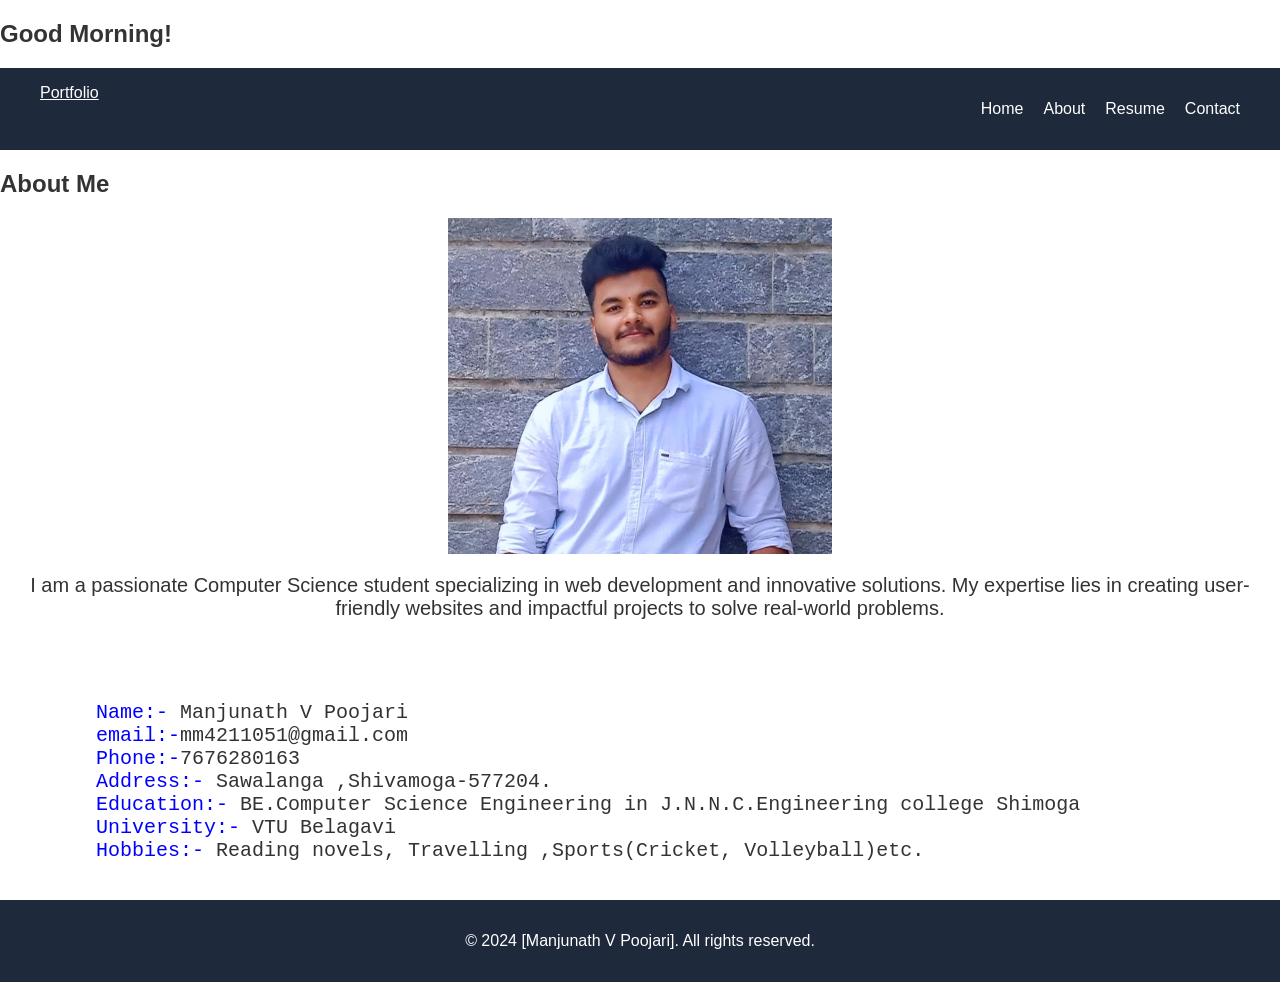
<file: about.html>
<!DOCTYPE html>
<html lang="en">
<head>
    <meta charset="UTF-8">
    <meta name="viewport" content="width=device-width, initial-scale=1.0">
    <title>About Me | My Portfolio</title>
    <link rel="stylesheet" href="styles.css">
<script src="https://code.jquery.com/jquery-3.6.0.min.js"></script>
    <script src="script.js" defer></script>   
</head>

<main>
<body>
    <header class="header">
        <nav class="navbar">
            <a href="index.html" class="logo">Portfolio</a>
            <ul class="nav-links">
                <li><a href="index.html">Home</a></li>
                <li><a href="about.html">About</a></li>
                <li><a href="resume.html">Resume</a></li>
                <li><a href="contact.html">Contact</a></li>
		
            </ul>
        </nav>
    </header>
	
    <section class="about">
        <h2>About Me</h2>
       <div class="about-content">
            <img class="image" src="mvp.png" alt="Profile Picture" width="300" height="300">

            <p class="weight33">
                I am a passionate Computer Science student specializing in web development and innovative solutions. My expertise lies in creating user-friendly websites and impactful projects to solve real-world problems.
            </p>
<br>
<pre><p class="weight32">
	<span style="color:blue;">Name:-</span> Manjunath V Poojari
	<span style="color:blue;">email:-</span>mm4211051@gmail.com
	<span style="color:blue;">Phone:-</span>7676280163
	<span style="color:blue;">Address:- </span>Sawalanga ,Shivamoga-577204.
	<span style="color:blue;">Education:-</span> BE.Computer Science Engineering in J.N.N.C.Engineering college Shimoga
	<span style="color:blue;">University:-</span> VTU Belagavi 
	<span style="color:blue;">Hobbies:-</span> Reading novels, Travelling ,Sports(Cricket, Volleyball)etc.
</p></pre>
       </div>
    </section>

	<br>

    <footer class="footer">
        <p>&copy; 2024 [Manjunath V Poojari]. All rights reserved.</p>
    </footer>
</body>

</main>
</html>
</file>
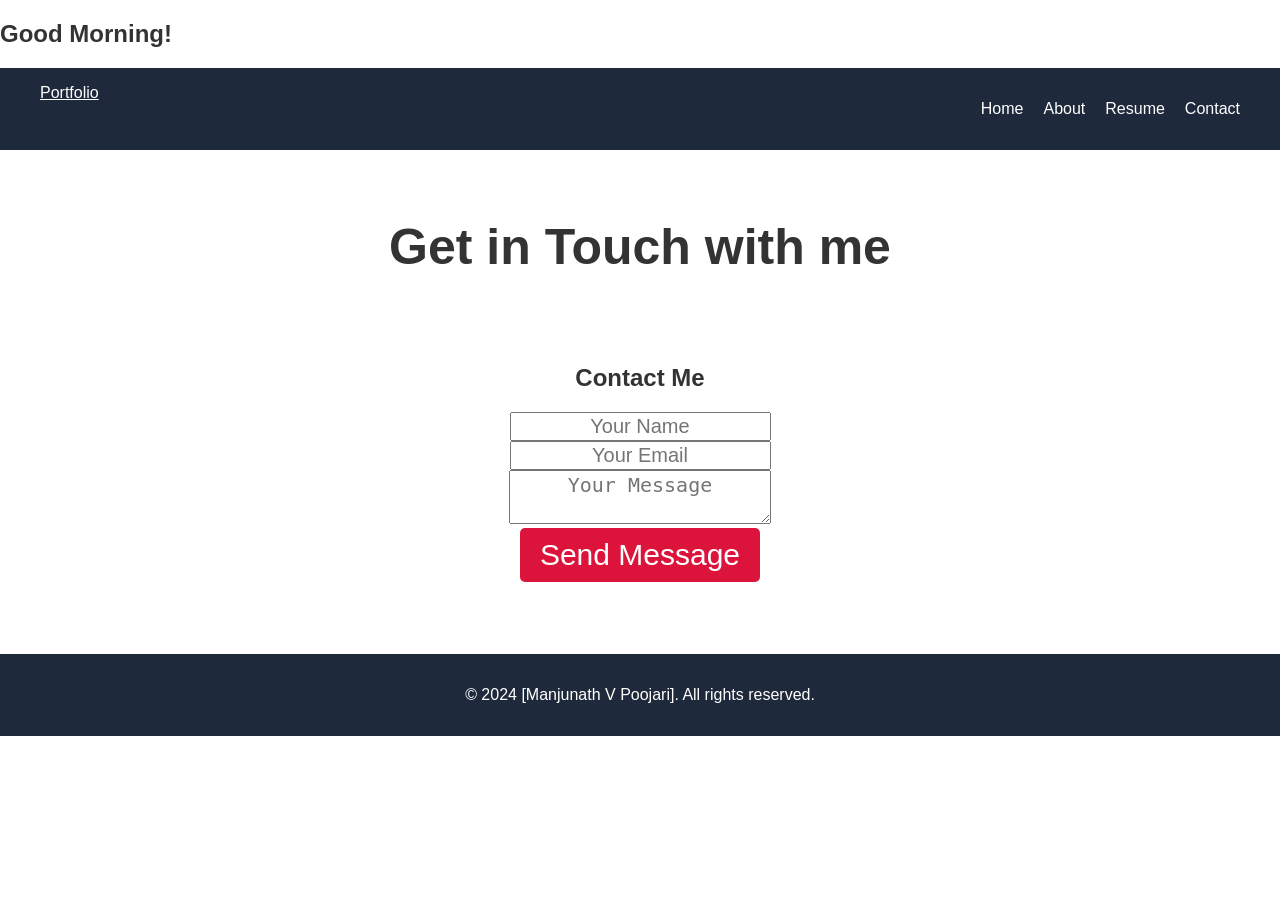
<file: contact.html>
<!DOCTYPE html>
<html lang="en">
<head>
    <meta charset="UTF-8">
    <meta name="viewport" content="width=device-width, initial-scale=1.0">
    <title>Contact | My Portfolio</title>
    <link rel="stylesheet" href="styles.css">
    <script src="https://code.jquery.com/jquery-3.6.0.min.js"></script>
    <script src="script.js" defer></script>
</head>
<main>
<body>
    <header class="header">
        <nav class="navbar">
            <a href="index.html" class="logo">Portfolio</a>
            <ul class="nav-links">
                <li><a href="index.html">Home</a></li>
                <li><a href="about.html">About</a></li>
                <li><a href="resume.html">Resume</a></li>
                <li><a href="contact.html">Contact</a></li>
		
            </ul>
        </nav>
    </header>
<br>
    <p class="weight">Get in Touch with me</p><br>
    <section class="align">
        <h2>Contact Me</h2>
        <form id="contact-form">
            <input class="weight33" type="text" placeholder="Your Name" required>
		<br>
            <input class="weight33" type="email" placeholder="Your Email" required>
		<br>            
	<textarea class="weight33" placeholder="Your Message" required></textarea>
        	<br>    
	<button type="submit" class="btn">Send Message</button>
        </form>
    </section>
<br><br><br><br>

    <footer class="footer">
        <p>&copy; 2024 [Manjunath V Poojari]. All rights reserved.</p>
    </footer>

</body>

</main>
</html>
</file>
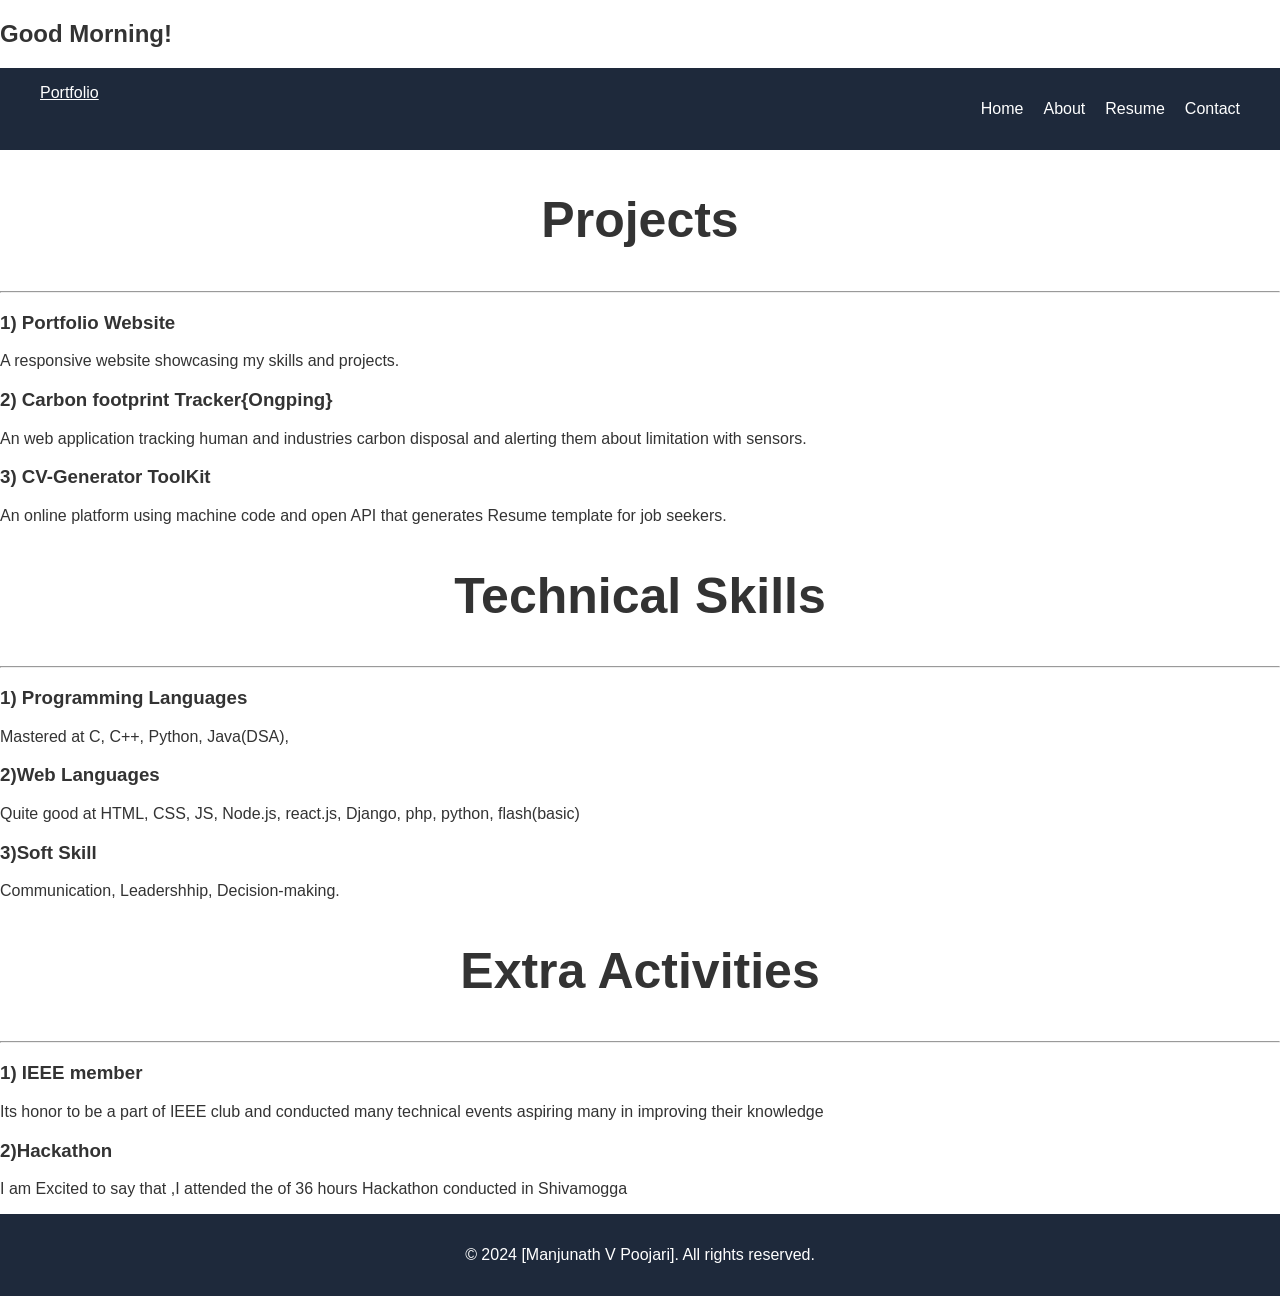
<file: resume.html>
<!DOCTYPE html>
<html lang="en">
<head>
    <meta charset="UTF-8">
    <meta name="viewport" content="width=device-width, initial-scale=1.0">
    <title>Projects | My Portfolio</title>
    <link rel="stylesheet" href="styles.css">
    <script src="https://code.jquery.com/jquery-3.6.0.min.js"></script>
    <script src="script.js" defer></script>
</head>
<main>
<body>
    <header class="header">
        <nav class="navbar">
            <a href="index.html" class="logo">Portfolio</a>
            <ul class="nav-links">
                <li><a href="index.html">Home</a></li>
                <li><a href="about.html">About</a></li>
                <li><a href="resume.html">Resume</a></li>
                <li><a href="contact.html">Contact</a></li>
		
            </ul>
        </nav>
    </header>

    <section >
        <h2 class="weight">Projects</h2><hr>
        <div>
            <div>
                <h3> 1) Portfolio Website</h3>
                <p> A responsive website showcasing my skills and projects.</p>
            </div>
	    <div>
                <h3>2) Carbon footprint Tracker{Ongping}</h3>
                <p>An web application tracking human and industries carbon disposal and alerting them about limitation with sensors.</p>
            </div>
	     <div>
                <h3>3) CV-Generator ToolKit</h3>
                <p>An online platform using machine code and open API that generates Resume template for job seekers.</p>
            </div>
        </div>
    </section>

<section>
        <h2 class="weight">Technical Skills</h2><hr>
        <div class>
            <div class>
                <h3>1) Programming Languages</h3>
                <p>Mastered at C, C++, Python, Java(DSA),</p>
            </div>
	    <div>
                <h3>2)Web Languages</h3>
                <p>Quite good at HTML, CSS, JS, Node.js, react.js, Django, php, python, flash(basic) </p>
            </div>
	     <div>
                <h3>3)Soft Skill</h3>
                <p>Communication, Leadershhip, Decision-making.</p>
            </div>
        </div>
    </section>


<section>
        <h2 class="weight">Extra Activities</h2><hr>
        <div>
            <div>
                <h3>1) IEEE member</h3>
                <p>Its honor to be a part of IEEE club and conducted many technical events aspiring many in improving their knowledge</p>
            </div>
	    <div class="project-card">
                <h3>2)Hackathon</h3>
                <p>I am Excited to say that ,I attended the of 36 hours Hackathon conducted in Shivamogga </p>
            </div>
        </div>
    </section>



    <footer class="footer">
        <p>&copy; 2024 [Manjunath V Poojari]. All rights reserved.</p>
    </footer>
</body>
</main>
</html>
</file>
<file: styles.css>
/* Reset and Base Styling */
body {
    margin: 0;
    font-family: 'Arial', sans-serif;
    color: #333;
}
.logo {
    color:white;
}
.align {
    text-align: center;  
}

.font12 {
    font-size: 40px;
}
.font123 {
    font-size: 50px;
}
.weight {
    font-weight:bolder;
    text-align: center;
    font-size: 50px;
}
.weight33 {
    
    text-align: center;
    font-size: 20px;
}
.weight32 {
    
    text-align: left;
    font-size: 20px;
}
.image {
    display: block;
    margin-left: auto;
    margin-right: auto;
    width: 30%;
    height: 60%;
} 
.header {
    background: #1e293b;
    padding: 1rem 0;
    position: sticky;
    top: 0;
    z-index: 1000;
}

.navbar {
    display: flex;
    justify-content: space-between;
    max-width: 1200px;
    margin: 0 auto;
}

.nav-links {
    display: flex;
    list-style: none;
    gap: 20px;
}

.nav-links a {
    text-decoration: none;
    color: white;
    transition: color 0.3s;
}

.nav-links a:hover {
    color: crimson;
}

.hero {
    background: linear-gradient(45deg, #6d83f2, #f5a623);
    text-align: center;
    color: white;
    padding: 100px 20px;
}

.hero h1 .highlight {
    color: crimson;
}

.btn {
    background: crimson;
    color: white;
    padding: 10px 20px;
    border: none;
    border-radius: 5px;
    text-decoration: none;
    font-size: 30px;
}

.btn:hover {
    background: #333;
}

footer {
    background: #1e293b;
    color: white;
    text-align: center;
    padding: 1rem 0;
}
</file>
